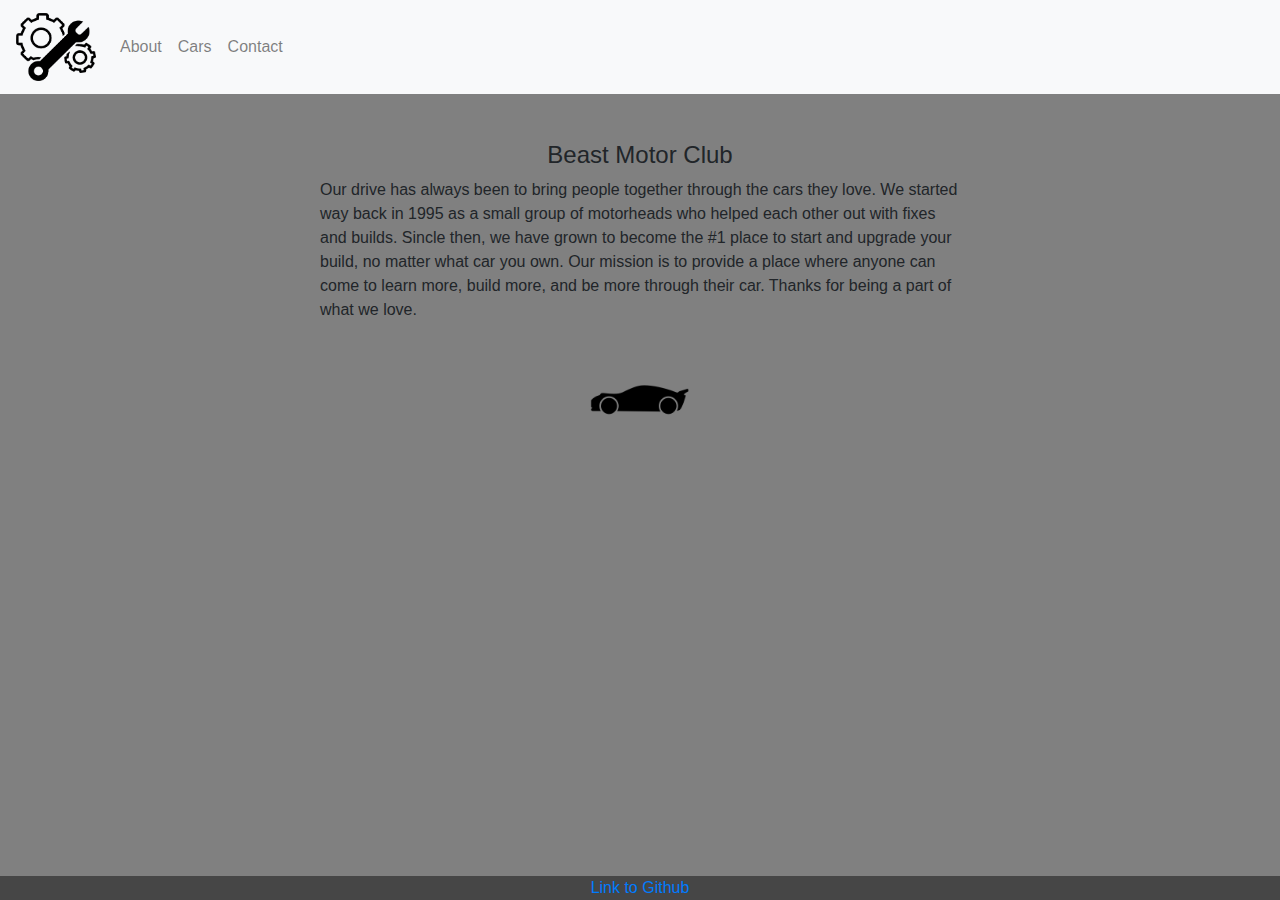
<file: about.html>
<!DOCTYPE html>
<html>
  <head>
    <title>About the Club</title>

    <link rel="stylesheet" href="./index.css" />
    <link
      rel="stylesheet"
      href="https://maxcdn.bootstrapcdn.com/bootstrap/4.0.0/css/bootstrap.min.css"
      integrity="sha384-Gn5384xqQ1aoWXA+058RXPxPg6fy4IWvTNh0E263XmFcJlSAwiGgFAW/dAiS6JXm"
      crossorigin="anonymous"
    />
  </head>
  <body>
    <header>
      <nav class="navbar navbar-expand-lg navbar-light bg-light">
        <a class="navbar-brand" href="./index.html"
          ><img src="./images/logo.png" alt="Gears and Wrench" id="logo"
        /></a>
        <button
          class="navbar-toggler"
          type="button"
          data-toggle="collapse"
          data-target="#navbarNavAltMarkup"
          aria-controls="navbarNavAltMarkup"
          aria-expanded="false"
          aria-label="Toggle navigation"
        >
          <span class="navbar-toggler-icon"></span>
        </button>
        <div class="collapse navbar-collapse" id="navbarNavAltMarkup">
          <div class="navbar-nav">
            <a class="nav-item nav-link" href="./about.html">About</a>
            <a class="nav-item nav-link" href="./cars.html">Cars</a>
            <a class="nav-item nav-link" href="./contact.html">Contact</a>
          </div>
        </div>
      </nav>
    </header>

    <main class="main">
      <div class="about-main">
        <div class="text-about">
          <h4>Beast Motor Club</h4>
          <p>
            Our drive has always been to bring people together through the cars
            they love. We started way back in 1995 as a small group of
            motorheads who helped each other out with fixes and builds. Sincle
            then, we have grown to become the #1 place to start and upgrade your
            build, no matter what car you own. Our mission is to provide a place
            where anyone can come to learn more, build more, and be more through
            their car. Thanks for being a part of what we love.
          </p>
          <img src="./images/racecar.png" alt="Racecar" id="racecar" />
        </div>
      </div>
    </main>
    <footer class="footer">
      <a href="https://github.com/fullnelson14/creativeProject1"
        >Link to Github</a
      >
    </footer>

    <script
      src="https://code.jquery.com/jquery-3.2.1.slim.min.js"
      integrity="sha384-KJ3o2DKtIkvYIK3UENzmM7KCkRr/rE9/Qpg6aAZGJwFDMVNA/GpGFF93hXpG5KkN"
      crossorigin="anonymous"
    ></script>
    <script
      src="https://cdnjs.cloudflare.com/ajax/libs/popper.js/1.12.9/umd/popper.min.js"
      integrity="sha384-ApNbgh9B+Y1QKtv3Rn7W3mgPxhU9K/ScQsAP7hUibX39j7fakFPskvXusvfa0b4Q"
      crossorigin="anonymous"
    ></script>
    <script
      src="https://maxcdn.bootstrapcdn.com/bootstrap/4.0.0/js/bootstrap.min.js"
      integrity="sha384-JZR6Spejh4U02d8jOt6vLEHfe/JQGiRRSQQxSfFWpi1MquVdAyjUar5+76PVCmYl"
      crossorigin="anonymous"
    ></script>
  </body>
</html>
</file>
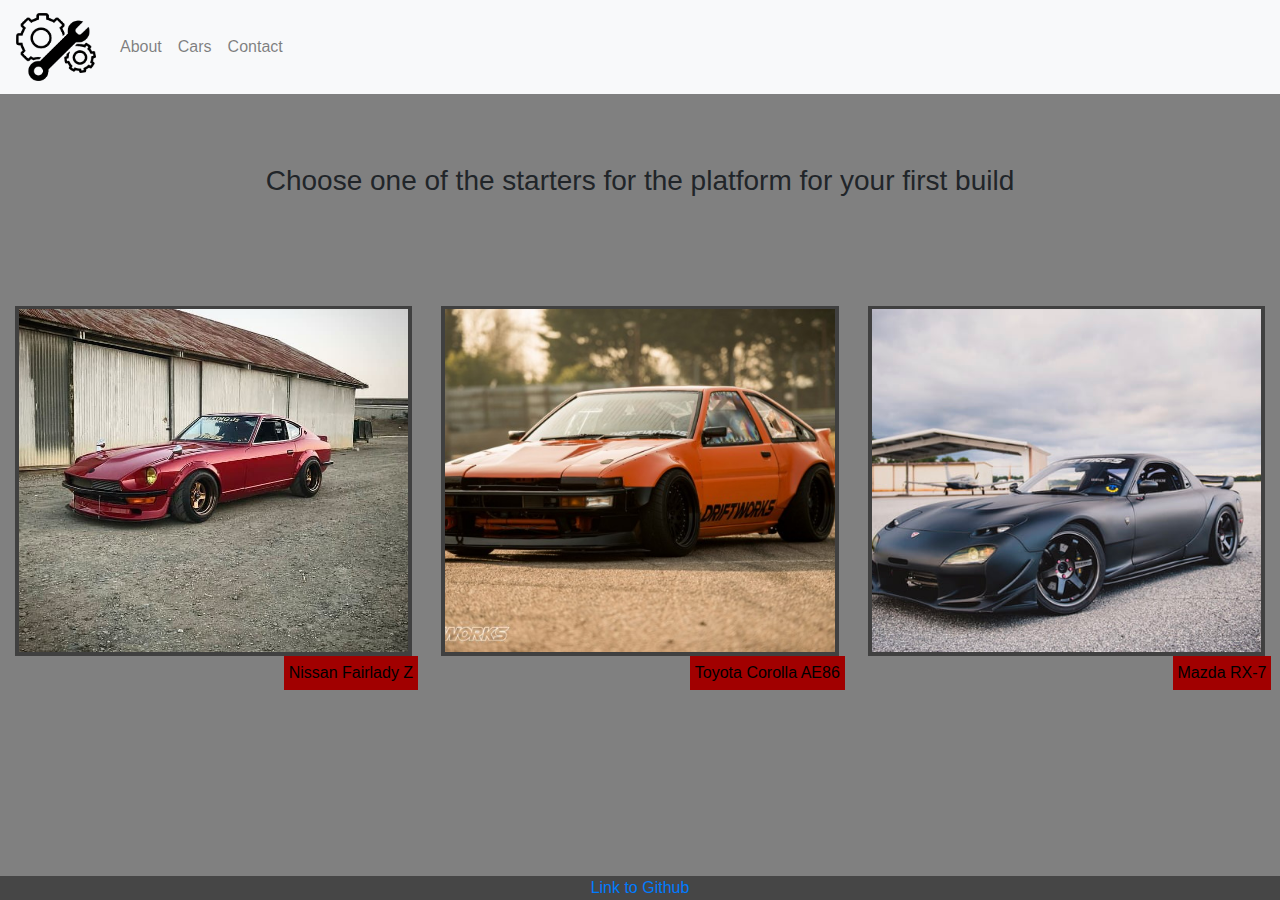
<file: cars.html>
<!DOCTYPE html>
<html>
  <head>
    <title>Cars</title>
    <link rel="stylesheet" href="./index.css" />
    <link
      rel="stylesheet"
      href="https://maxcdn.bootstrapcdn.com/bootstrap/4.0.0/css/bootstrap.min.css"
      integrity="sha384-Gn5384xqQ1aoWXA+058RXPxPg6fy4IWvTNh0E263XmFcJlSAwiGgFAW/dAiS6JXm"
      crossorigin="anonymous"
    />
  </head>
  <body>
    <header>
      <nav class="navbar navbar-expand-lg navbar-light bg-light">
        <a class="navbar-brand" href="./index.html"
          ><img src="./images/logo.png" alt="Gears and Wrench" id="logo"
        /></a>
        <button
          class="navbar-toggler"
          type="button"
          data-toggle="collapse"
          data-target="#navbarNavAltMarkup"
          aria-controls="navbarNavAltMarkup"
          aria-expanded="false"
          aria-label="Toggle navigation"
        >
          <span class="navbar-toggler-icon"></span>
        </button>
        <div class="collapse navbar-collapse" id="navbarNavAltMarkup">
          <div class="navbar-nav">
            <a class="nav-item nav-link" href="./about.html">About</a>
            <a class="nav-item nav-link" href="./cars.html">Cars</a>
            <a class="nav-item nav-link" href="./contact.html">Contact</a>
          </div>
        </div>
      </nav>
    </header>
    <main class="main">
      <div class="cars-main">
        <div class="cars-title">
          <h3>
            Choose one of the starters for the platform for your first build
          </h3>
        </div>
        <div class="car-row">
          <div class="carbox">
            <div class="car-img">
              <img
                src="./images/fairlady.jpg"
                class="starter-car-img"
                alt="A Car"
              />
            </div>
            <div class="car-description">
              <p>
                Nissan Fairlady Z
              </p>
            </div>
          </div>
          <div class="carbox">
            <div class="car-img">
              <img
                src="./images/hachi.jpg"
                class="starter-car-img"
                alt="A Car"
              />
            </div>
            <div class="car-description">
              <p>
                Toyota Corolla AE86
              </p>
            </div>
          </div>
          <div class="carbox">
            <div class="car-img">
              <img src="./images/rx7.jpg" class="starter-car-img" alt="A Car" />
            </div>
            <div class="car-description">
              <p>
                Mazda RX-7
              </p>
            </div>
          </div>
        </div>
      </div>
    </main>
    <footer class="footer">
      <a href="https://github.com/fullnelson14/creativeProject1"
        >Link to Github</a
      >
    </footer>

    <script
      src="https://code.jquery.com/jquery-3.2.1.slim.min.js"
      integrity="sha384-KJ3o2DKtIkvYIK3UENzmM7KCkRr/rE9/Qpg6aAZGJwFDMVNA/GpGFF93hXpG5KkN"
      crossorigin="anonymous"
    ></script>
    <script
      src="https://cdnjs.cloudflare.com/ajax/libs/popper.js/1.12.9/umd/popper.min.js"
      integrity="sha384-ApNbgh9B+Y1QKtv3Rn7W3mgPxhU9K/ScQsAP7hUibX39j7fakFPskvXusvfa0b4Q"
      crossorigin="anonymous"
    ></script>
    <script
      src="https://maxcdn.bootstrapcdn.com/bootstrap/4.0.0/js/bootstrap.min.js"
      integrity="sha384-JZR6Spejh4U02d8jOt6vLEHfe/JQGiRRSQQxSfFWpi1MquVdAyjUar5+76PVCmYl"
      crossorigin="anonymous"
    ></script>
  </body>
</html>
</file>
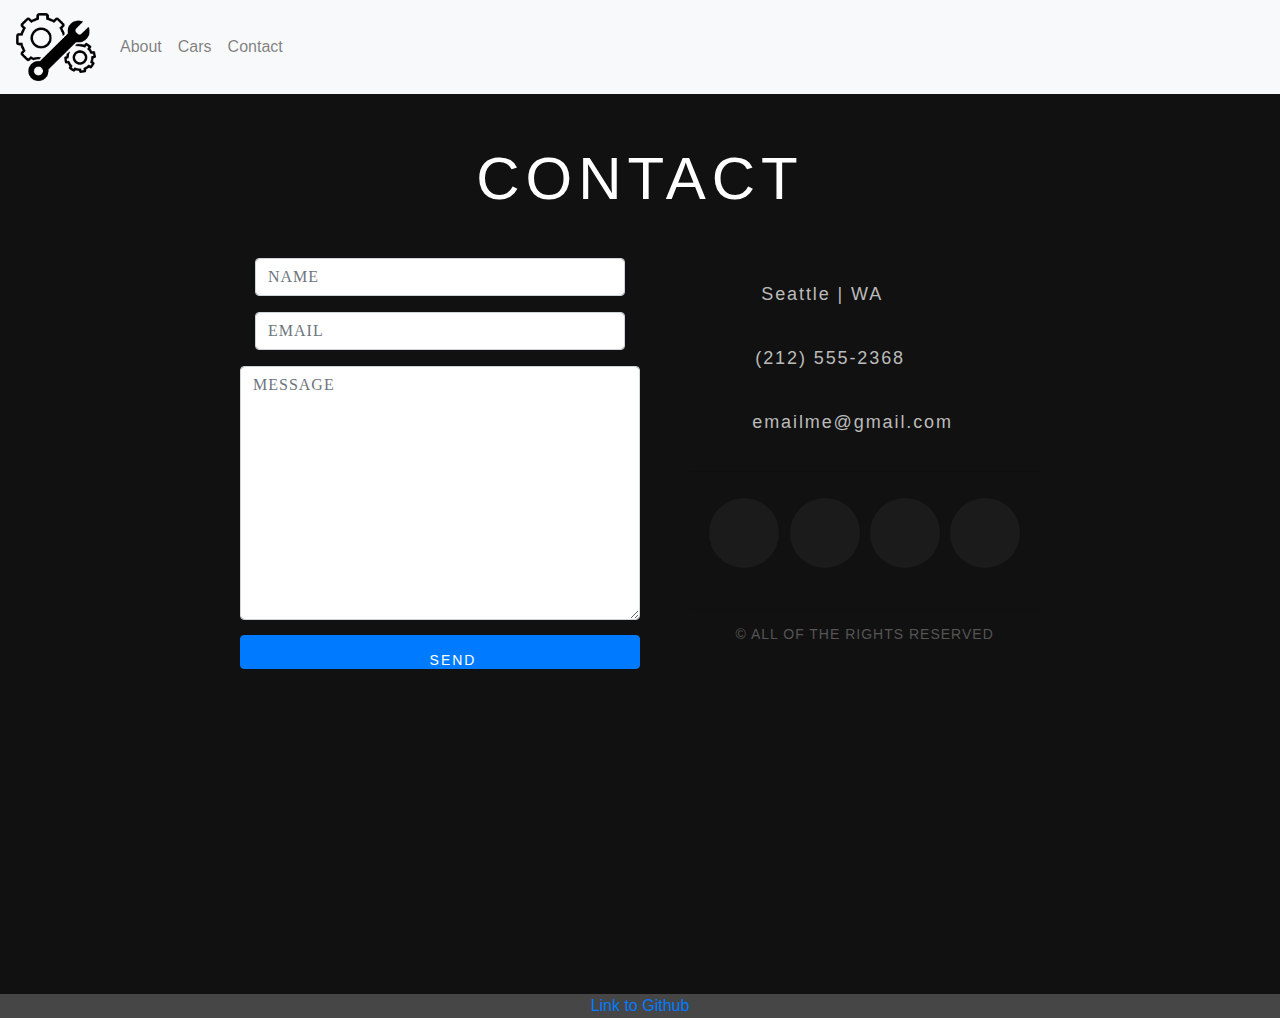
<file: contact.html>
<!DOCTYPE html>
<html>
  <head>
    <title>Contact Us</title>
    <link rel="stylesheet" href="./index.css" />
    <link
      rel="stylesheet"
      href="https://maxcdn.bootstrapcdn.com/bootstrap/4.0.0/css/bootstrap.min.css"
      integrity="sha384-Gn5384xqQ1aoWXA+058RXPxPg6fy4IWvTNh0E263XmFcJlSAwiGgFAW/dAiS6JXm"
      crossorigin="anonymous"
    />
  </head>
  <body>
    <header>
      <nav class="navbar navbar-expand-lg navbar-light bg-light">
        <a class="navbar-brand" href="./index.html"
          ><img src="./images/logo.png" alt="Gears and Wrench" id="logo"
        /></a>
        <button
          class="navbar-toggler"
          type="button"
          data-toggle="collapse"
          data-target="#navbarNavAltMarkup"
          aria-controls="navbarNavAltMarkup"
          aria-expanded="false"
          aria-label="Toggle navigation"
        >
          <span class="navbar-toggler-icon"></span>
        </button>
        <div class="collapse navbar-collapse" id="navbarNavAltMarkup">
          <div class="navbar-nav">
            <a class="nav-item nav-link" href="./about.html">About</a>
            <a class="nav-item nav-link" href="./cars.html">Cars</a>
            <a class="nav-item nav-link" href="./contact.html">Contact</a>
          </div>
        </div>
      </nav>
    </header>

    <main class="main">
      <section id="contact">
        <h1 class="section-header">CONTACT</h1>

        <div class="contact-wrapper">
          <!---------------- 

      CONTACT PAGE LEFT 
    
      ----------------->

          <form
            class="form-horizontal"
            role="form"
            method="post"
            action="contact.php"
          >
            <div class="form-group">
              <div class="col-sm-12">
                <input
                  type="text"
                  class="form-control"
                  id="name"
                  placeholder="NAME"
                  name="name"
                  value=""
                />
              </div>
            </div>

            <div class="form-group">
              <div class="col-sm-12">
                <input
                  type="email"
                  class="form-control"
                  id="email"
                  placeholder="EMAIL"
                  name="email"
                  value=""
                />
              </div>
            </div>

            <textarea
              class="form-control"
              rows="10"
              placeholder="MESSAGE"
              name="message"
            ></textarea>

            <button
              class="btn btn-primary send-button"
              id="submit"
              type="submit"
              value="SEND"
            >
              <div class="button">
                <i class="fa fa-paper-plane"></i
                ><span class="send-text">SEND</span>
              </div>
            </button>
          </form>

          <!---------------- 

      CONTACT PAGE RIGHT 
    
      ----------------->

          <div class="direct-contact-container">
            <ul class="contact-list">
              <li class="list-item">
                <i class="fa fa-map-marker fa-2x"
                  ><span class="contact-text place">Seattle | WA</span></i
                >
              </li>

              <li class="list-item">
                <i class="fa fa-phone fa-2x"
                  ><span class="contact-text phone"
                    ><a href="tel:1-212-555-5555" title="Give me a call"
                      >(212) 555-2368</a
                    ></span
                  ></i
                >
              </li>

              <li class="list-item">
                <i class="fa fa-envelope fa-2x"
                  ><span class="contact-text gmail"
                    ><a href="mailto:#" title="Send me an email"
                      >emailme@gmail.com</a
                    ></span
                  ></i
                >
              </li>
            </ul>

            <hr />
            <ul class="social-media-list">
              <li>
                <a href="#" target="_blank" class="contact-icon">
                  <i class="fa fa-github" aria-hidden="true"></i
                ></a>
              </li>
              <li>
                <a href="#" target="_blank" class="contact-icon">
                  <i class="fa fa-twitter" aria-hidden="true"></i
                ></a>
              </li>
              <li>
                <a href="#" target="_blank" class="contact-icon">
                  <i class="fa fa-instagram" aria-hidden="true"></i
                ></a>
              </li>
              <li>
                <a href="#" target="_blank" class="contact-icon">
                  <i class="fa fa-codepen" aria-hidden="true"></i
                ></a>
              </li>
            </ul>
            <hr />

            <div class="copyright">&copy; ALL OF THE RIGHTS RESERVED</div>
          </div>
        </div>
      </section>
    </main>
    <footer class="footer">
      <a href="https://github.com/fullnelson14/creativeProject1"
        >Link to Github</a
      >
    </footer>

    <script
      src="https://code.jquery.com/jquery-3.2.1.slim.min.js"
      integrity="sha384-KJ3o2DKtIkvYIK3UENzmM7KCkRr/rE9/Qpg6aAZGJwFDMVNA/GpGFF93hXpG5KkN"
      crossorigin="anonymous"
    ></script>
    <script
      src="https://cdnjs.cloudflare.com/ajax/libs/popper.js/1.12.9/umd/popper.min.js"
      integrity="sha384-ApNbgh9B+Y1QKtv3Rn7W3mgPxhU9K/ScQsAP7hUibX39j7fakFPskvXusvfa0b4Q"
      crossorigin="anonymous"
    ></script>
    <script
      src="https://maxcdn.bootstrapcdn.com/bootstrap/4.0.0/js/bootstrap.min.js"
      integrity="sha384-JZR6Spejh4U02d8jOt6vLEHfe/JQGiRRSQQxSfFWpi1MquVdAyjUar5+76PVCmYl"
      crossorigin="anonymous"
    ></script>
  </body>
</html>
</file>
<file: index.css>
* {
  margin: 0;
}

body {
  display: flex;
  height: 100vh;
  flex-direction: column;
  justify-content: space-between;
}
.main {
  background-color: grey;
  height: 100%;
  display: flex;
  flex-direction: column;
}

.landing-page {
  width: 100%;
  display: flex;
  justify-content: space-around;
  padding: 30px 0;
}

.left-side {
  width: 40%;
  display: flex;
  flex-direction: column;
  justify-content: center;
  align-items: center;
}
.right-side {
  width: 60%;
  display: flex;
  flex-direction: column;
  justify-content: center;
  align-items: center;
}

.image-container {
  background-color: darkgray;
  height: 370px;
  width: 80%;
  display: flex;
  justify-content: center;
  align-items: center;
}

#hero-img {
  height: 95%;
  width: 95%;
  object-fit: contain;
}

.action-section {
  height: 20%;
  overflow: hidden;
  display: flex;
  position: relative;
}

.left-shade {
  background-color: #505050;
  width: 40%;
  height: 100%;
}
.slant {
  height: 240px;
  width: 140px;
  background-color: #505050;
  transform: rotate(-25deg);
  position: relative;
  top: -10px;
  left: -34px;
  z-index: 3;
}
.slant-2 {
  height: 240px;
  width: 140px;
  background-color: #a10000;
  transform: rotate(-25deg);
  position: relative;
  top: -10px;
  left: -114px;
}

.cta-button-container {
  display: flex;
  align-items: center;
  width: 40%;
}

.cta-button-container a {
  text-decoration: none;
  background-color: #5d5d5d;
  display: flex;
  align-items: center;
  padding-left: 30px;
  height: 50px;
  width: 55%;
  color: black;
  position: absolute;
  right: 0px;
  z-index: 5;
  background: linear-gradient(
    36deg,
    rgba(93, 93, 93, 1) 33%,
    rgba(28, 28, 28, 1) 93%
  );
  transition-duration: 500ms;
}

.cta-button-container a:hover {
  color: black;
  text-decoration: none;
  background: linear-gradient(
    36deg,
    rgba(28, 28, 28, 0.9251050762101716) 33%,
    rgba(161, 0, 0, 1) 93%
  );
}

.cta-button-container a:hover p {
  opacity: 1;
}

.cta-button-container a p {
  margin-bottom: 5px;
  margin-right: 5px;
  font-size: 24px;
}

.about-main {
  display: flex;
  flex-direction: column;
  justify-content: center;
  align-items: center;
  height: 50%;
}

.text-about {
  width: 50%;
  display: flex;
  flex-direction: column;
  align-items: center;
}

#racecar {
  width: 100px;
}

.cars-main {
  display: flex;
  flex-direction: column;
  justify-content: center;
  height: 100%;
}

.car-row {
  display: flex;
  width: 100%;
  justify-content: space-around;
  padding: 50px 0;
  min-height: 600px;
}

.cars-title {
  display: flex;
  justify-content: center;
  width: 100%;
}
.carbox {
  width: 32%;
  display: flex;
  flex-direction: column;
  justify-content: center;
  align-items: center;
}

.car-img {
  width: 97%;
  height: 70%;
  background-color: #404040;
  display: flex;
  justify-content: center;
  align-items: center;
}
.starter-car-img {
  width: 98%;
  height: 98%;
  object-fit: cover;
}
.car-description {
  width: 100%;
  display: flex;
  justify-content: flex-end;
}

.car-description p {
  background-color: #a10000;
  padding: 5px;
  color: black;
}

.footer {
  width: 100%;
  display: flex;
  flex-direction: row;
  justify-content: center;
  align-items: center;
  background-color: #464646;
}

#contact {
  width: 100%;
  height: 100vh;
  background-color: #111;
  overflow: hidden;
  padding-bottom: 200px;
}

.section-header {
  text-align: center;
  margin: 0 auto;
  padding-top: 50px;
  margin-bottom: 50px;
  font: 300 60px "Oswald", sans-serif;
  letter-spacing: 6px;
  color: #fff;
  margin-bottom: 25px;
}

.contact-wrapper {
  margin: 0 auto;
  padding-top: 20px;
  position: relative;
  max-width: 800px;
}

/* Begin Left Contact Page */
.form-horizontal {
  float: left;
  max-width: 400px;
  font-family: "Lato";
  font-weight: 400;
}

.form-control,
textarea {
  max-width: 400px;
  background-color: #111;
  color: #fff;
  letter-spacing: 1px;
}

.send-button {
  margin-top: 15px;
  height: 34px;
  width: 400px;
  overflow: hidden;
  transition: all 0.2s ease-in-out;
}

.button {
  width: 400px;
  height: 34px;
  transition: all 0.2s ease-in-out;
}

.send-text {
  display: block;
  margin-top: 10px;
  font: 300 14px "Lato", sans-serif;
  letter-spacing: 2px;
}

.button:hover {
  transform: translate3d(0px, -29px, 0px);
}

/* Begin Right Contact Page */
.direct-contact-container {
  max-width: 400px;
  float: right;
  margin-top: 5px;
}

/* Location, Phone, Email Section */
.contact-list {
  list-style-type: none;
  margin-left: -30px;
  padding-right: 20px;
}

.list-item {
  line-height: 4;
  color: #aaa;
}

.contact-text {
  font: 300 18px "Lato", sans-serif;
  letter-spacing: 1.9px;
  color: #bbb;
}

.place {
  margin-left: 62px;
}

.phone {
  margin-left: 56px;
}

.gmail {
  margin-left: 53px;
}

.contact-text a {
  color: #bbb;
  text-decoration: none;
  transition-duration: 0.2s;
}

.contact-text a:hover {
  color: #fff;
  text-decoration: none;
}

/* Social Media Icons */
.social-media-list {
  position: relative;
  font-size: 2.3rem;
  text-align: center;
  width: 100%;
}

.social-media-list li a {
  color: #fff;
}

.social-media-list li {
  position: relative;
  top: 0;
  left: -20px;
  display: inline-block;
  height: 70px;
  width: 70px;
  margin: 10px auto;
  line-height: 70px;
  border-radius: 50%;
  color: #fff;
  background-color: rgb(27, 27, 27);
  cursor: pointer;
  transition: all 0.2s ease-in-out;
}

.social-media-list li:after {
  content: "";
  position: absolute;
  top: 0;
  left: 0;
  width: 70px;
  height: 70px;
  line-height: 70px;
  border-radius: 50%;
  opacity: 0;
  box-shadow: 0 0 0 1px #fff;
  transition: all 0.2s ease-in-out;
}

.social-media-list li:hover {
  background-color: #fff;
}

.social-media-list li:hover:after {
  opacity: 1;
  transform: scale(1.12);
  transition-timing-function: cubic-bezier(0.37, 0.74, 0.15, 1.65);
}

.social-media-list li:hover a {
  color: #111;
}

.copyright {
  font: 200 14px "Oswald", sans-serif;
  color: #555;
  letter-spacing: 1px;
  text-align: center;
}

hr {
  border-color: rgba(255, 255, 255, 0.8);
}

/* Begin Media Queries*/
@media screen and (max-width: 760px) {
  #contact {
    height: 1000px;
  }
  .section-header {
    font-size: 65px;
  }
  .direct-contact-container,
  .form-horizontal {
    float: none;
    margin: 10px auto;
  }
  .direct-contact-container {
    margin-top: 60px;
    max-width: 300px;
  }
  .social-media-list li {
    height: 60px;
    width: 60px;
    line-height: 60px;
  }
  .social-media-list li:after {
    width: 60px;
    height: 60px;
    line-height: 60px;
  }
}

@media screen and (max-width: 569px) {
  #contact {
    height: 1200px;
  }
  .section-header {
    font-size: 50px;
  }
  .direct-contact-container,
  .form-wrapper {
    float: none;
    margin: 0 auto;
  }
  .form-control,
  textarea {
    max-width: 340px;
    margin: 0 auto;
  }

  .name,
  .email,
  textarea {
    width: 280px;
  }
  .direct-contact-container {
    margin-top: 60px;
    max-width: 280px;
  }
  .social-media-list {
    left: 0;
  }
  .social-media-list li {
    height: 55px;
    width: 55px;
    line-height: 55px;
    font-size: 2rem;
  }
  .social-media-list li:after {
    width: 55px;
    height: 55px;
    line-height: 55px;
  }
}

@media screen and (max-width: 410px) {
  .send-button {
    width: 99%;
  }
}
</file>
